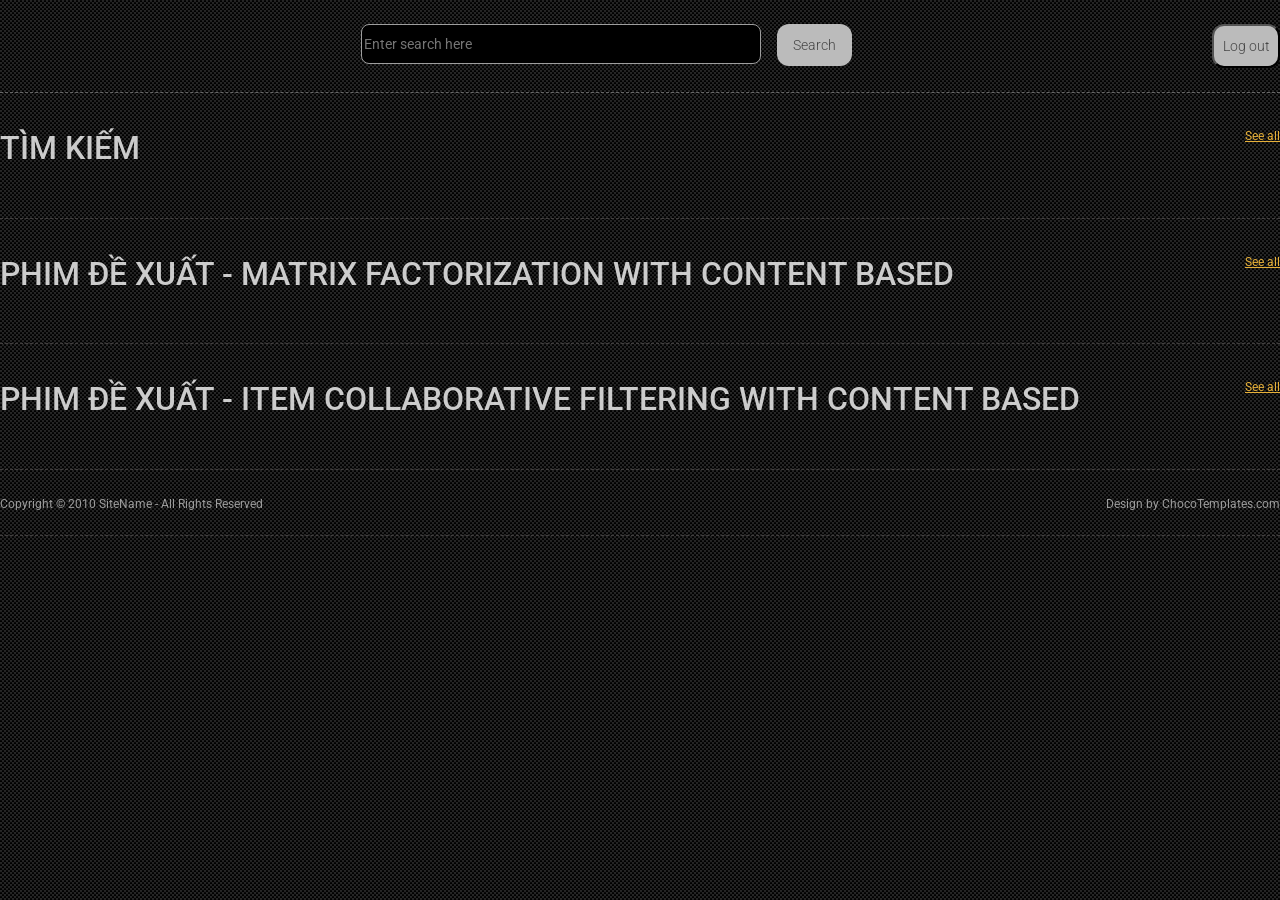
<file: app/UI-recommend-movie/index.html>
<!DOCTYPE html>

<head>
  <title>Recommendation</title>
  <meta http-equiv="Content-Type" content="text/html; charset=utf-8" />
  
  <link rel="stylesheet" href="https://cdnjs.cloudflare.com/ajax/libs/bootstrap/5.2.3/css/bootstrap.min.css" integrity="sha512-SbiR/eusphKoMVVXysTKG/7VseWii+Y3FdHrt0EpKgpToZeemhqHeZeLWLhJutz/2ut2Vw1uQEj2MbRF+TVBUA==" crossorigin="anonymous" referrerpolicy="no-referrer" />
  <link rel="stylesheet" href="./assets/css/style.css" />
  <link rel="stylesheet" href="./assets/css/grid.css" />
  <link rel="preconnect" href="https://fonts.googleapis.com">
  <link rel="preconnect" href="https://fonts.gstatic.com" crossorigin>
  <link href="https://fonts.googleapis.com/css2?family=Roboto:wght@300;400;500;700&display=swap" rel="stylesheet">
  <link rel="stylesheet" href="https://cdnjs.cloudflare.com/ajax/libs/font-awesome/6.4.0/css/all.min.css">
  <script src="https://cdnjs.cloudflare.com/ajax/libs/bootstrap/5.2.3/js/bootstrap.min.js" integrity="sha512-1/RvZTcCDEUjY/CypiMz+iqqtaoQfAITmNSJY17Myp4Ms5mdxPS5UV7iOfdZoxcGhzFbOm6sntTKJppjvuhg4g==" crossorigin="anonymous" referrerpolicy="no-referrer"></script>
</head>
<body>
    <div id="header">
      <div id="search">
        <form action="" class="search-form">
          <input type="text" name="search field" placeholder="Enter search here" id="search-field"
            class="search-field" />
          <input type="submit" value="Search" class="search-button" />
        </form>
      </div>
      <div class="logout">
        <button id="logout">Log out</button>
      </div>
    </div>

    <div id="container">
      <div id="content">
        <div class="box">
          <div class="head">
            <h2 class="head-title">TÌM KIẾM</h2>
            <p class="text-right"><a href="#">See all</a></p>
          </div>
          <div class="row" id="root1">
          </div>
        </div>
      </div>
      <div id="content">
        <div class="box">
          <div class="head">
            <h2 class="head-title">PHIM ĐỀ XUẤT - MATRIX FACTORIZATION WITH CONTENT BASED</h2>
            <p class="text-right"><a href="#">See all</a></p>
          </div>
          <div class="row" id="root">
          </div>
        </div>
      </div>

      <div id="content">
        <div class="box">
          <div class="head">
            <h2 class="head-title">PHIM ĐỀ XUẤT - ITEM COLLABORATIVE FILTERING WITH CONTENT BASED</h2>
            <p class="text-right"><a href="#">See all</a></p>
          </div>
          <div class="row" id="root2">
          </div>
        </div>
      </div>

      <div id="footer">
        <p class="left-footer">Copyright &copy; 2010 <a href="#">SiteName</a> - All Rights Reserved</p>
        <p class="right-footer">Design by <a href="http://chocotemplates.com/">ChocoTemplates.com</a></p>
        <div style="clear:both;"></div>
      </div>
    </div>

    <div class="modal fade" id="exampleModal" tabindex="-1" aria-labelledby="exampleModalLabel" aria-hidden="true">
      <div class="modal-dialog modal-xl">
        <div class="modal-content">
          <div class="modal-header">
            <h1 class="modal-title fs-5" id="modal-name" style="text-transform: uppercase;font-size: 30px"></h1>
            <button type="button" class="btn-close" data-bs-dismiss="modal" aria-label="Close"></button>
          </div>
          <div class="modal-body">
            <div class="d-flex ">
              <div class="movie col c-3">
                <img alt="" class="movie-image" id="modal-image"/>
                <div class="description">
                    <p class="movie-name" id="modal-name"></p>
                </div>
              </div>
              <div class="col c-12">
                <h4>Đánh giá</h4>
                <form class="c-12 col" id="modal-form">
                  <input id="modal-id" type="hidden"/>
                  <input id="modal-rate" type="number" min="0" max="10" style="width:40%;padding:10px"/>
                  <button type="submit" class="btn btn-primary">Đánh giá</button>
                </form>
              </div>
            </div>
            
          <hr>
            <div id="content">
              <div class="box">
                <div class="head">
                  <h2 class="head-title">PHIM TƯƠNG TỰ</h2>
                  <p class="text-right"><a href="#">See all</a></p>
                </div>
                <div class="row" id="root3">
                </div>
              </div>
            </div>
          </div>
          <div class="modal-footer">
            <button type="button" class="btn btn-secondary" data-bs-dismiss="modal">Close</button>
            <button type="button" class="btn btn-primary">Save changes</button>
          </div>
        </div>
      </div>
    </div>
</body>

<script src="./assets/js/render.js"></script>

</html>
</file>
<file: app/UI-recommend-movie/assets/css/style.css>
* {
    margin: 0;
    padding: 0;
    box-sizing: border-box;
}

body {
    margin: 0 auto;
    max-width: 1480px;
    font-size: 12px;
    line-height: 1.3;
    font-family: "Roboto", sans-serif;
    color: #ccc;
    background: url("../../assets/images/body-bg.gif");
}

#grid {
    max-width: 1480px;
    margin: 0 auto;
}

#header {
    position: relative;
    clear: right;
    border-bottom: 1px dashed #666;
    padding: 24px 0;
    display: flex;
}

#logout {
    width: 68px;
    height: 44px;
    background-color: #89aed1;
    font-size: 14px;
    color: #454545;
    background-color: #bbbbbb;
    border-radius: 12px;
    cursor: pointer;
    font-weight: 300;
}

#logout:hover {
    background-color: rgb(255, 255, 255);
}

.search-form {
    width: 100%;
    display: flex;
    justify-content: center;
}

#search {
    width: 100%;
    margin: 0 0 0 auto;
}

.search-field {
    width: 400px;
    height: 40px;
    border: 1px solid #9e9e9e;
    border-radius: 8px;
    background: #000;
    color: #c9c7c7;
    padding: 2px 0 2px 2px;
    font-size: 14px;
    margin-right: 16px;
}

.search-button {
    font-size: 14px;
    font-weight: bold;
    border: 0;
    background: none;
    color: #454545;
    padding: 12px 16px;
    background-color: #bbbbbb;
    border-radius: 12px;
    cursor: pointer;
    font-weight: 300;
}

.search-button:hover {
    background-color: #fff;
}

#container {
    border-bottom: 1px dashed #413e3e;
    width: 100%;
}

#content {
    width: 100%;
}

.box {
    width: 100%;
    border-bottom: 1px dashed #413e3e;
    padding-bottom: 21px;
}

.head {
    width: 100%;
    padding: 36px 0;
}

.head-title {
    float: left;
    display: inline;
}

.movie {
    max-width: 100%;
    display: flex;
    flex-direction: column;
    box-shadow: rgba(0, 0, 0, 0.35) 0px 5px 15px;
    background-color: #5c5b5b;
    border-radius: 5px;
    overflow: hidden;
    margin-bottom: 16px;
}

.movie-image {
    width: 100%;
    height: 100%;
    display: block;
}

.description {
    width: 100%;
    padding: 12px;
}
.movie-name {
    font-size: 14px;
    line-height: 18px;
    color: #fff;
    font-weight: bold;
    height: 36px;
}

.movie-score {
    display: block;
    margin-top: 8px;
    font-size: 14px;
}

.star_icon {
    color: #e7b038;
}

#footer {
    padding: 15px 0 0 0;
    font-size: 10px;
}

#footer,
#footer a {
    color: #9c9c9c;
    text-decoration: none;
}

#footer a:hover {
    text-decoration: none;
    color: aliceblue;
}

#footer p {
    margin: 0;
    padding: 12px 0 24px 0;
    line-height: normal;
    white-space: nowrap;
    font-size: 12px;
}

.left-footer {
    float: left;
}

.right-footer {
    float: right;
}

.text-right {
    text-align: right;
}

.text-right a {
    color: #e7b038;
    text-decoration: underline;
    cursor: pointer;
}
</file>
<file: app/UI-recommend-movie/assets/css/grid.css>
.row {
    display: flex;
    flex-wrap: wrap;
    margin: 0 -8px;
}

.col {
    padding-left: 8px;
    padding-right: 8px;
}

.c-0 {
    display: none;
}

.c-1 {
    flex: 0 0 8.33333%;
    max-width: 8.33333%;
}

.c-2 {
    flex: 0 0 16.66667%;
    max-width: 16.66667%;
}

.c-3 {
    flex: 0 0 25%;
    max-width: 25%;
}

.c-4 {
    flex: 0 0 33.33333%;
    max-width: 33.33333%;
}

.c-5 {
    flex: 0 0 41.66667%;
    max-width: 41.66667%;
}

.c-6 {
    flex: 0 0 50%;
    max-width: 50%;
}

.c-7 {
    flex: 0 0 58.33333%;
    max-width: 58.33333%;
}

.c-8 {
    flex: 0 0 66.66667%;
    max-width: 66.66667%;
}

.c-9 {
    flex: 0 0 75%;
    max-width: 75%;
}

.c-10 {
    flex: 0 0 83.33333%;
    max-width: 83.33333%;
}

.c-11 {
    flex: 0 0 91.66667%;
    max-width: 91.66667%;
}

.c-12 {
    flex: 0 0 100%;
    max-width: 100%;
}
</file>
